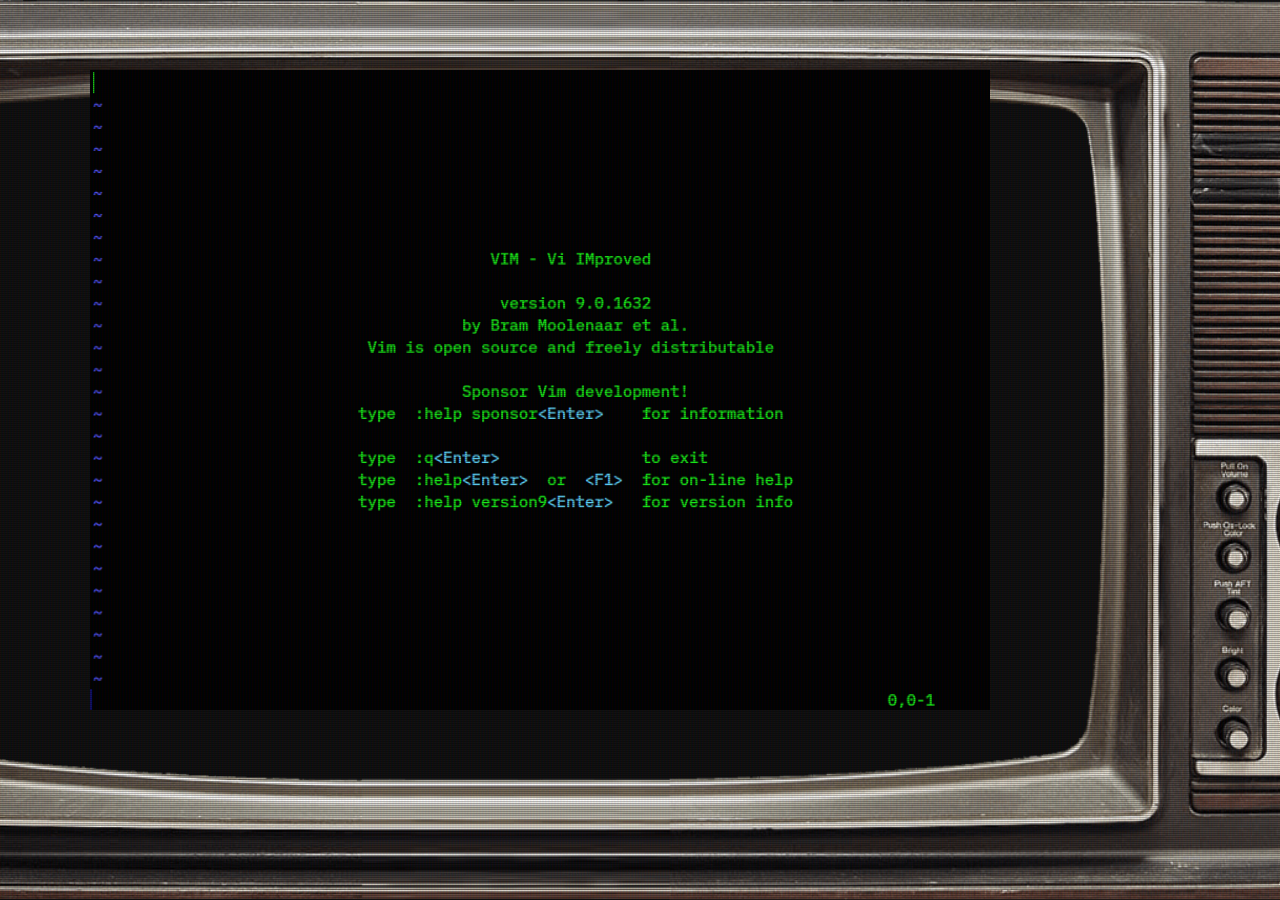
<file: vim.html>
<!DOCTYPE html>
<html lang="en">

<head>
    <meta charset="UTF-8">
    <meta name="viewport" content="width=device-width, initial-scale=1.0">
    <title>Terminal Portfolio</title>
    <link rel="stylesheet" href="style.css">
    <script>
        document.addEventListener('DOMContentLoaded', () => {
            const input = document.getElementById('input');
            input.addEventListener('keydown', (event) => {
                if (event.key === 'Enter') {
                    const command = input.value;
                    input.value = '';
                    if (command == ":q" || command == ":q!" || command == ":wq" || command == ":quit" || command == "quit") {
                        // window.location.href = "index.html";
                        alert("Error");
                    }
                }
            });
        });
    </script>
</head>

<body>
    <div id="terminal" class="crt">
        <div id="vim-holder"></div>
    </div>
    <input type="text" id="input" style="position: absolute; bottom: 100px; left: 25vw" autofocus>
</body>

</html>
</file>
<file: style.css>
:root {
    --bg-color: #0f0f0f;
    --text-color: #00ff00;
    --prompt-color: #00cc00;
    --accent-color: #33ff33;
    --error-color: #ff5555;
    --link-color: #00aaff;
}

* {
    margin: 0;
    padding: 0;
    box-sizing: border-box;
    font-family: 'Courier New', monospace;
}

strong {
    color: var(--accent-color);
}

.error {
    color: var(--error-color);
}

body {
    background-color: var(--bg-color);
    color: var(--text-color);
    padding-top: 70px;
    padding-bottom: 130px;
    padding-right: 200px;
    min-height: 100vh;
    display: flex;
    flex-direction: column;
    margin: 0;
    height: 100vh;
    overflow: hidden;
    background-image: url('crt.png');
    background-repeat: no-repeat;
    background-size: cover;
    background-position: center;
}

#terminal {
    width: 100%;
    max-width: 900px;
    margin: 0 auto;
    flex-grow: 1;
    overflow-y: scroll;
    padding-bottom: 60px;
    scrollbar-width: none; /* remove scrollbar on firefox */
}

header {
    margin-bottom: 20px;
    white-space: pre-line;
    line-height: 1.2;
    color: var(--accent-color);
}

#vim-holder {
    background-image: url('vimsplashscreen.png');
    background-size: cover;
    width: 100%;
    height: 100%;
}

#output {
    margin-bottom: 20px;
}

.input-line {
    display: flex;
    margin-bottom: 10px;
}

.prompt {
    color: var(--prompt-color);
    margin-right: 10px;
}

.command {
    flex-grow: 1;
}

.response {
    padding-left: 20px;
    margin-bottom: 15px;
    white-space: pre-wrap;
}

.error {
    color: var(--error-color);
}

#inputholder {
    display: flex;
    margin-bottom: 10px;
} 

#prompt {
    color: var(--prompt-color);
    margin-right: 10px;
}

#input {
    flex-grow: 1;
    background: transparent;
    border: none;
    outline: none;
    color: var(--text-color);
    font-size: 16px;
    caret-color: var(--text-color);
}

a {
    color: var(--link-color);
    text-decoration: none;
}

a:hover {
    text-decoration: underline;
}

.cursor {
    display: inline-block;
    width: 10px;
    height: 16px;
    background-color: var(--text-color);
    animation: blink 1s infinite;
}

@keyframes blink {

    0%,
    49% {
        opacity: 1;
    }

    50%,
    100% {
        opacity: 0;
    }
}

.section {
    margin-bottom: 15px;
}

.project {
    margin-bottom: 20px;
}

.project-title {
    color: var(--accent-color);
    font-weight: bold;
}

.skill-category {
    color: var(--accent-color);
    margin-bottom: 5px;
}

/* CRT Effect: aleclownes blog */

@keyframes flicker {
  0% {
  opacity: 0.27861;
  }
  5% {
  opacity: 0.34769;
  }
  10% {
  opacity: 0.23604;
  }
  15% {
  opacity: 0.10626;
  }
  20% {
  opacity: 0.18128;
  }
  25% {
  opacity: 0.10626;
  }
  30% {
  opacity: 0.18128;
  }
  35% {
  opacity: 0.23604;
  }
}


@keyframes flicker {
  0% {
    opacity: 0.27861;
  }
  5% {
    opacity: 0.34769;
  }
  10% {
    opacity: 0.23604;
  }
  15% {
    opacity: 0.90626;
  }
  20% {
    opacity: 0.18128;
  }
  25% {
    opacity: 0.83891;
  }
  30% {
    opacity: 0.65583;
  }
  35% {
    opacity: 0.67807;
  }
  40% {
    opacity: 0.26559;
  }
  45% {
    opacity: 0.84693;
  }
  50% {
    opacity: 0.96019;
  }
  55% {
    opacity: 0.08594;
  }
  60% {
    opacity: 0.20313;
  }
  65% {
    opacity: 0.71988;
  }
  70% {
    opacity: 0.53455;
  }
  75% {
    opacity: 0.37288;
  }
  80% {
    opacity: 0.71428;
  }
  85% {
    opacity: 0.70419;
  }
  90% {
    opacity: 0.7003;
  }
  95% {
    opacity: 0.36108;
  }
  100% {
    opacity: 0.24387;
  }
}
@keyframes textShadow {
  0% {
    text-shadow: 0.4389924193300864px 0 1px rgba(0,30,255,0.5), -0.4389924193300864px 0 1px rgba(255,0,80,0.3), 0 0 3px;
  }
  5% {
    text-shadow: 2.7928974010788217px 0 1px rgba(0,30,255,0.5), -2.7928974010788217px 0 1px rgba(255,0,80,0.3), 0 0 3px;
  }
  10% {
    text-shadow: 0.02956275843481219px 0 1px rgba(0,30,255,0.5), -0.02956275843481219px 0 1px rgba(255,0,80,0.3), 0 0 3px;
  }
  15% {
    text-shadow: 0.40218538552878136px 0 1px rgba(0,30,255,0.5), -0.40218538552878136px 0 1px rgba(255,0,80,0.3), 0 0 3px;
  }
  20% {
    text-shadow: 3.4794037899852017px 0 1px rgba(0,30,255,0.5), -3.4794037899852017px 0 1px rgba(255,0,80,0.3), 0 0 3px;
  }
  25% {
    text-shadow: 1.6125630401149584px 0 1px rgba(0,30,255,0.5), -1.6125630401149584px 0 1px rgba(255,0,80,0.3), 0 0 3px;
  }
  30% {
    text-shadow: 0.7015590085143956px 0 1px rgba(0,30,255,0.5), -0.7015590085143956px 0 1px rgba(255,0,80,0.3), 0 0 3px;
  }
  35% {
    text-shadow: 3.896914047650351px 0 1px rgba(0,30,255,0.5), -3.896914047650351px 0 1px rgba(255,0,80,0.3), 0 0 3px;
  }
  40% {
    text-shadow: 3.870905614848819px 0 1px rgba(0,30,255,0.5), -3.870905614848819px 0 1px rgba(255,0,80,0.3), 0 0 3px;
  }
  45% {
    text-shadow: 2.231056963361899px 0 1px rgba(0,30,255,0.5), -2.231056963361899px 0 1px rgba(255,0,80,0.3), 0 0 3px;
  }
  50% {
    text-shadow: 0.08084290417898504px 0 1px rgba(0,30,255,0.5), -0.08084290417898504px 0 1px rgba(255,0,80,0.3), 0 0 3px;
  }
  55% {
    text-shadow: 2.3758461067427543px 0 1px rgba(0,30,255,0.5), -2.3758461067427543px 0 1px rgba(255,0,80,0.3), 0 0 3px;
  }
  60% {
    text-shadow: 2.202193051050636px 0 1px rgba(0,30,255,0.5), -2.202193051050636px 0 1px rgba(255,0,80,0.3), 0 0 3px;
  }
  65% {
    text-shadow: 2.8638780614874975px 0 1px rgba(0,30,255,0.5), -2.8638780614874975px 0 1px rgba(255,0,80,0.3), 0 0 3px;
  }
  70% {
    text-shadow: 0.48874025155497314px 0 1px rgba(0,30,255,0.5), -0.48874025155497314px 0 1px rgba(255,0,80,0.3), 0 0 3px;
  }
  75% {
    text-shadow: 1.8948491305757957px 0 1px rgba(0,30,255,0.5), -1.8948491305757957px 0 1px rgba(255,0,80,0.3), 0 0 3px;
  }
  80% {
    text-shadow: 0.0833037308038857px 0 1px rgba(0,30,255,0.5), -0.0833037308038857px 0 1px rgba(255,0,80,0.3), 0 0 3px;
  }
  85% {
    text-shadow: 0.09769827255241735px 0 1px rgba(0,30,255,0.5), -0.09769827255241735px 0 1px rgba(255,0,80,0.3), 0 0 3px;
  }
  90% {
    text-shadow: 3.443339761481782px 0 1px rgba(0,30,255,0.5), -3.443339761481782px 0 1px rgba(255,0,80,0.3), 0 0 3px;
  }
  95% {
    text-shadow: 2.1841838852799786px 0 1px rgba(0,30,255,0.5), -2.1841838852799786px 0 1px rgba(255,0,80,0.3), 0 0 3px;
  }
  100% {
    text-shadow: 2.6208764473832513px 0 1px rgba(0,30,255,0.5), -2.6208764473832513px 0 1px rgba(255,0,80,0.3), 0 0 3px;
  }
}
.crt::after {
  content: " ";
  display: block;
  position: absolute;
  top: 0;
  left: 0;
  bottom: 0;
  right: 0;
  background: rgba(18, 16, 16, 0.1);
  opacity: 0;
  z-index: 2;
  pointer-events: none;
  animation: flicker 0.15s infinite;
}
.crt::before {
  content: " ";
  display: block;
  position: absolute;
  top: 0;
  left: 0;
  bottom: 0;
  right: 0;
  background: linear-gradient(rgba(18, 16, 16, 0) 50%, rgba(0, 0, 0, 0.25) 50%), linear-gradient(90deg, rgba(255, 0, 0, 0.06), rgba(0, 255, 0, 0.02), rgba(0, 0, 255, 0.06));
  z-index: 2;
  background-size: 100% 2px, 3px 100%;
  pointer-events: none;
}
.crt {
  animation: textShadow 1.6s infinite;
}


/* Responsive design */
@media (max-width: 768px) {
    body {
        padding: 10px;
        background-image: none;
    }
    .crt {
        background-image: none;
    }

    #input-container {
        left: 10px;
        right: 10px;
        width: calc(100% - 20px);
    }
}

/* Hide scrollbar */
::-webkit-scrollbar {
    display: none;
}
</file>
